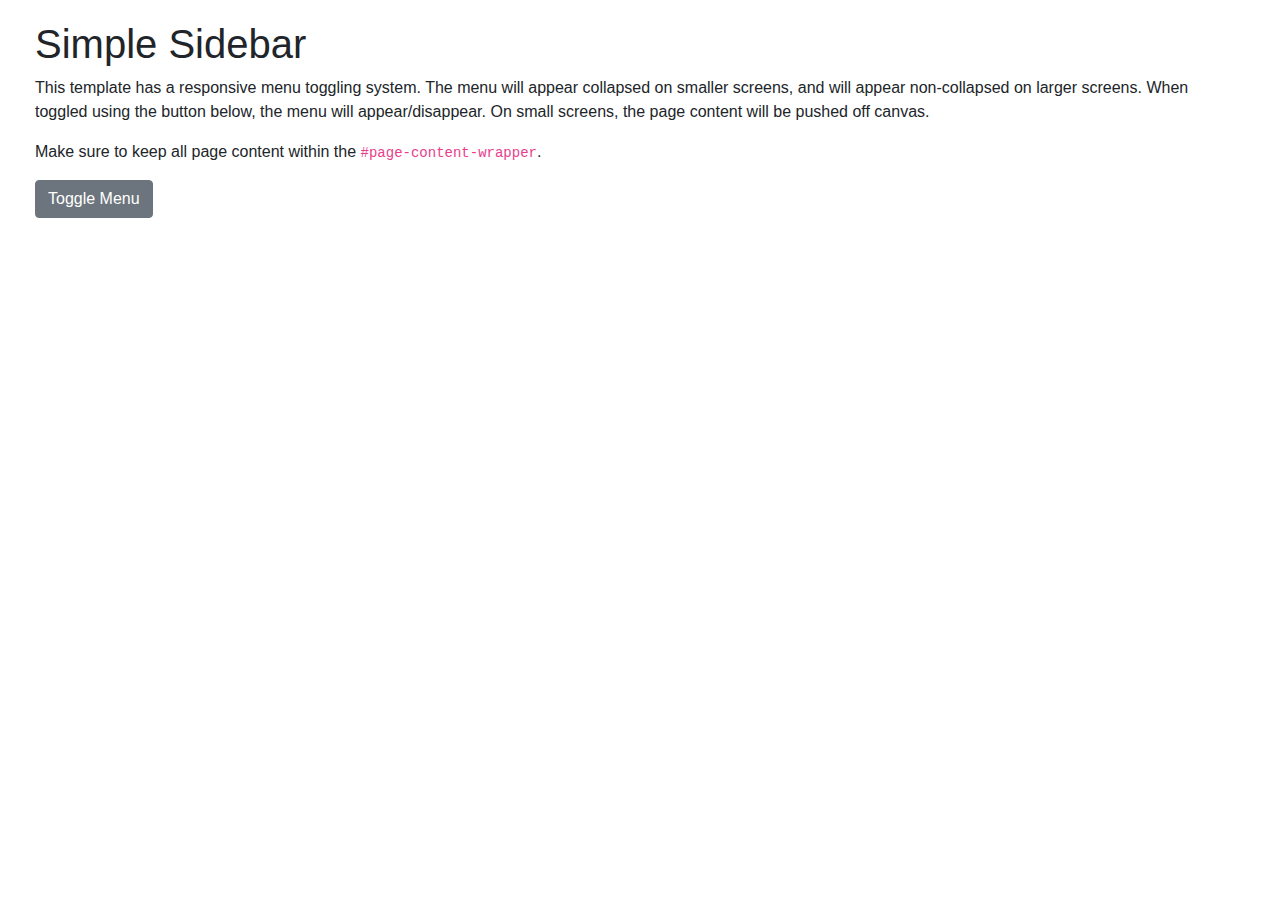
<file: static/boot/index.html>
<!DOCTYPE html>
<html lang="en">

<head>

    <meta charset="utf-8">
    <meta name="viewport" content="width=device-width, initial-scale=1, shrink-to-fit=no">
    <meta name="description" content="">
    <meta name="author" content="">

    <title>Simple Sidebar - Start Bootstrap Template</title>

    <!-- Bootstrap core CSS -->
    <link href="vendor/bootstrap/css/bootstrap.min.css" rel="stylesheet">

    <!-- Custom styles for this template -->
    <link href="css/simple-sidebar.css" rel="stylesheet">

</head>

<body>

    <div id="wrapper">

        <!-- Sidebar -->
        <div id="sidebar-wrapper">
            <ul class="sidebar-nav">
                <li class="sidebar-brand">
                    <a href="#">
                        Start Bootstrap
                    </a>
                </li>
                <li>
                    <a href="#">Dashboard</a>
                </li>
                <li>
                    <a href="#">Shortcuts</a>
                </li>
                <li>
                    <a href="#">Overview</a>
                </li>
                <li>
                    <a href="#">Events</a>
                </li>
                <li>
                    <a href="#">About</a>
                </li>
                <li>
                    <a href="#">Services</a>
                </li>
                <li>
                    <a href="#">Contact</a>
                </li>
            </ul>
        </div>
        <!-- /#sidebar-wrapper -->

        <!-- Page Content -->
        <div id="page-content-wrapper">
            <div class="container-fluid">
                <h1>Simple Sidebar</h1>
                <p>This template has a responsive menu toggling system. The menu will appear collapsed on smaller screens, and will appear non-collapsed on larger screens. When toggled using the button below, the menu will appear/disappear. On small screens, the page content will be pushed off canvas.</p>
                <p>Make sure to keep all page content within the <code>#page-content-wrapper</code>.</p>
                <a href="#menu-toggle" class="btn btn-secondary" id="menu-toggle">Toggle Menu</a>
            </div>
        </div>
        <!-- /#page-content-wrapper -->

    </div>
    <!-- /#wrapper -->

    <!-- Bootstrap core JavaScript -->
    <script src="vendor/jquery/jquery.min.js"></script>
    <script src="vendor/bootstrap/js/bootstrap.bundle.min.js"></script>

    <!-- Menu Toggle Script -->
    <script>
    $("#menu-toggle").click(function(e) {
        e.preventDefault();
        $("#wrapper").toggleClass("toggled");
    });
    </script>

</body>

</html>
</file>
<file: static/boot/css/simple-sidebar.css>
/*!
 * Start Bootstrap - Simple Sidebar (https://startbootstrap.com/template-overviews/simple-sidebar)
 * Copyright 2013-2017 Start Bootstrap
 * Licensed under MIT (https://github.com/BlackrockDigital/startbootstrap-simple-sidebar/blob/master/LICENSE)
 */

body {
  overflow-x: hidden;
}

#wrapper {
  padding-left: 0;
  -webkit-transition: all 0.5s ease;
  -moz-transition: all 0.5s ease;
  -o-transition: all 0.5s ease;
  transition: all 0.5s ease;
}

#wrapper.toggled {
  padding-left: 250px;
}

#sidebar-wrapper {
  z-index: 1000;
  position: fixed;
  left: 250px;
  width: 0;
  height: 100%;
  margin-left: -250px;
  overflow-y: auto;
  background: #000;
  -webkit-transition: all 0.5s ease;
  -moz-transition: all 0.5s ease;
  -o-transition: all 0.5s ease;
  transition: all 0.5s ease;
}

#wrapper.toggled #sidebar-wrapper {
  width: 250px;
}

#page-content-wrapper {
  width: 100%;
  position: absolute;
  padding: 15px;
}

#wrapper.toggled #page-content-wrapper {
  position: absolute;
  margin-right: -250px;
}


/* Sidebar Styles */

.sidebar-nav {
  position: absolute;
  top: 0;
  width: 250px;
  margin: 0;
  padding: 0;
  list-style: none;
}

.sidebar-nav li {
  text-indent: 20px;
  line-height: 40px;
}

.sidebar-nav li a {
  display: block;
  text-decoration: none;
  color: #999999;
}

.sidebar-nav li a:hover {
  text-decoration: none;
  color: #fff;
  background: rgba(255, 255, 255, 0.2);
}

.sidebar-nav li a:active, .sidebar-nav li a:focus {
  text-decoration: none;
}

.sidebar-nav>.sidebar-brand {
  height: 65px;
  font-size: 18px;
  line-height: 60px;
}

.sidebar-nav>.sidebar-brand a {
  color: #999999;
}

.sidebar-nav>.sidebar-brand a:hover {
  color: #fff;
  background: none;
}

@media(min-width:768px) {
  #wrapper {
    padding-left: 0;
  }
  #wrapper.toggled {
    padding-left: 250px;
  }
  #sidebar-wrapper {
    width: 0;
  }
  #wrapper.toggled #sidebar-wrapper {
    width: 250px;
  }
  #page-content-wrapper {
    padding: 20px;
    position: relative;
  }
  #wrapper.toggled #page-content-wrapper {
    position: relative;
    margin-right: 0;
  }
}
</file>
